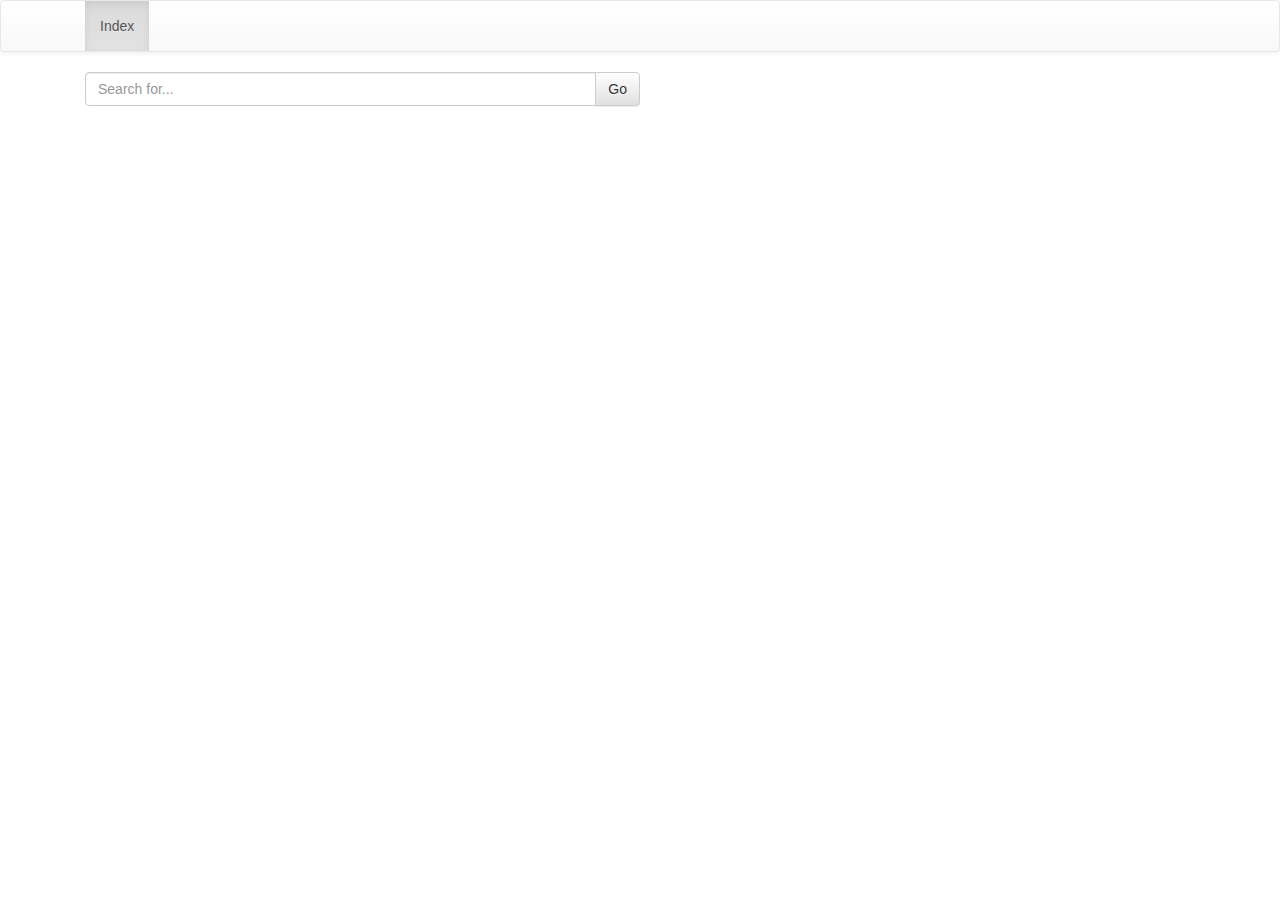
<file: index.html>
<!doctype html>
<html lang="en" ng-app="movie">
<head>
    <meta charset="UTF-8">
    <title>TheMovieDb.loc</title>
    <link rel="stylesheet" href="/bower_components/bootstrap/dist/css/bootstrap.css"/>
    <link rel="stylesheet" href="/bower_components/bootstrap/dist/css/bootstrap-theme.min.css"/>
    <link rel="stylesheet" href="/css/app.css"/>

    <script src="/bower_components/angular/angular.min.js"></script>
    <script src="/bower_components/angular-ui-router/release/angular-ui-router.min.js"></script>

    <script src="/ts/Application.js"></script>

    <script src="/ts/controllers/SearchCtrl.js"></script>
    <script src="/ts/controllers/ItemCtrl.js"></script>
    <script src="/ts/controllers/ActorCtrl.js"></script>

    <script src="/ts/services/ApiService.js"></script>

</head>
<body>

<nav class="navbar navbar-default">
    <div class="container">
        <div class="collapse navbar-collapse">
            <ul class="nav navbar-nav">
                <li ui-sref-active="active">
                    <a ui-sref="index">Index</a>
                </li>
            </ul>
        </div>
    </div>
</nav>

<div class="container">
    <div ui-view></div>
</div>

</body>
</html>
</file>
<file: css/app.css>
#table-wrapper thead th {
    padding-left: 20px;
    background: url(../pic/sort-def.gif) no-repeat center left;
    cursor: pointer;
}

#table-wrapper thead th.sort-asc {background-image: url(../pic/sort-asc.gif);}
#table-wrapper thead th.sort-desc {background-image: url(../pic/sort-desc.gif);}
</file>
